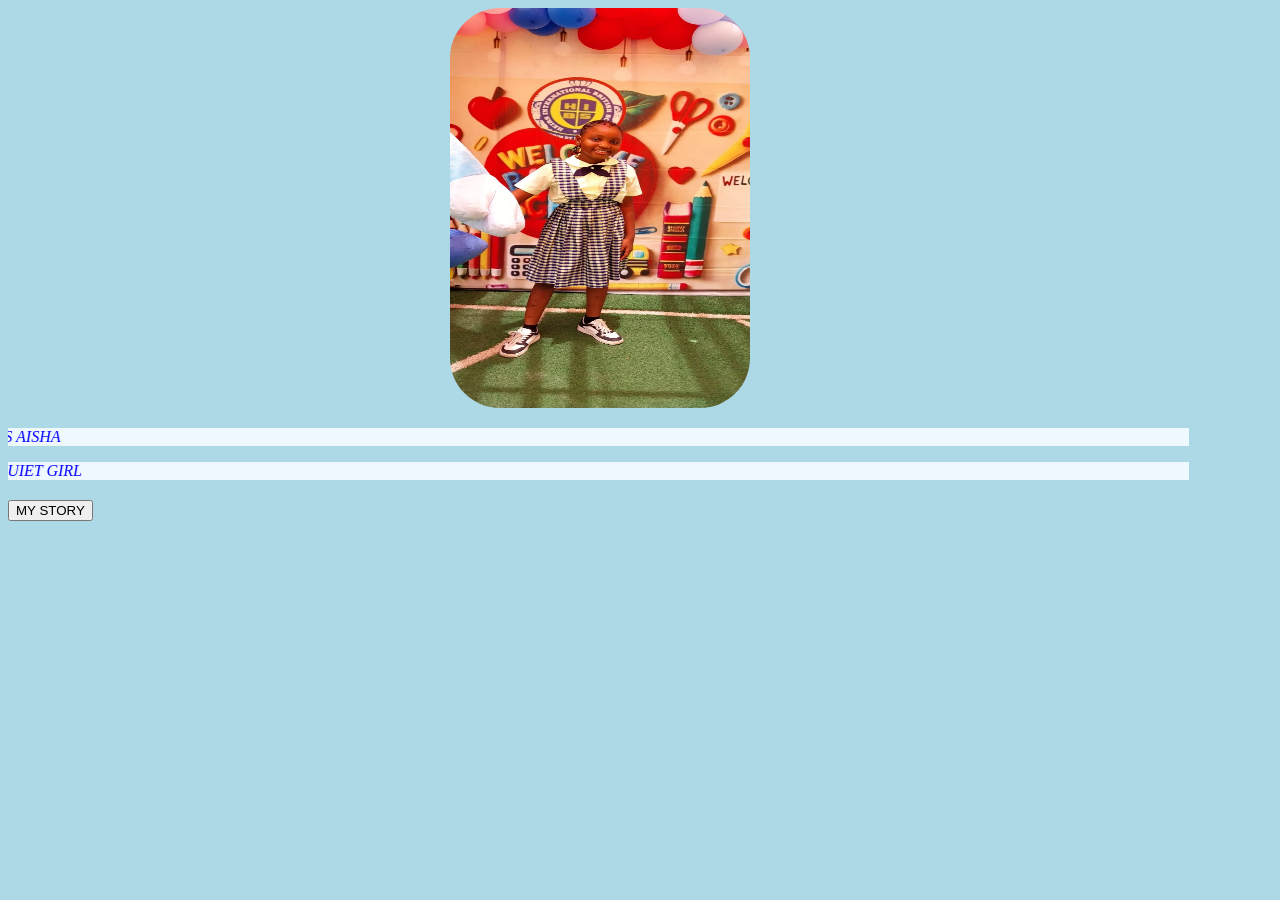
<file: index.html>
<!DOCTYPE html>
<html lang="en">
<head>
    <meta charset="UTF-8">
    <meta name="viewport" content="width=device-width, initial-scale=1.0">
    <title>THE QUIET GIRL</title>
    <link rel="stylesheet" href="aisha.css">
</head>
<body>
    <img class="img1" src="aisha1.jpeg" alt="AISHA">
   <marquee behavior="" direction="right"> <p>MY NAME IS AISHA</p>
    <p>I AM THE QUIET GIRL</p></marquee>

    <button onclick="alert('MY STORY IS COMING OUT IN THE NEXT 24HRS STAY TUNED')"> MY STORY </button>
</body>
</html>
</file>
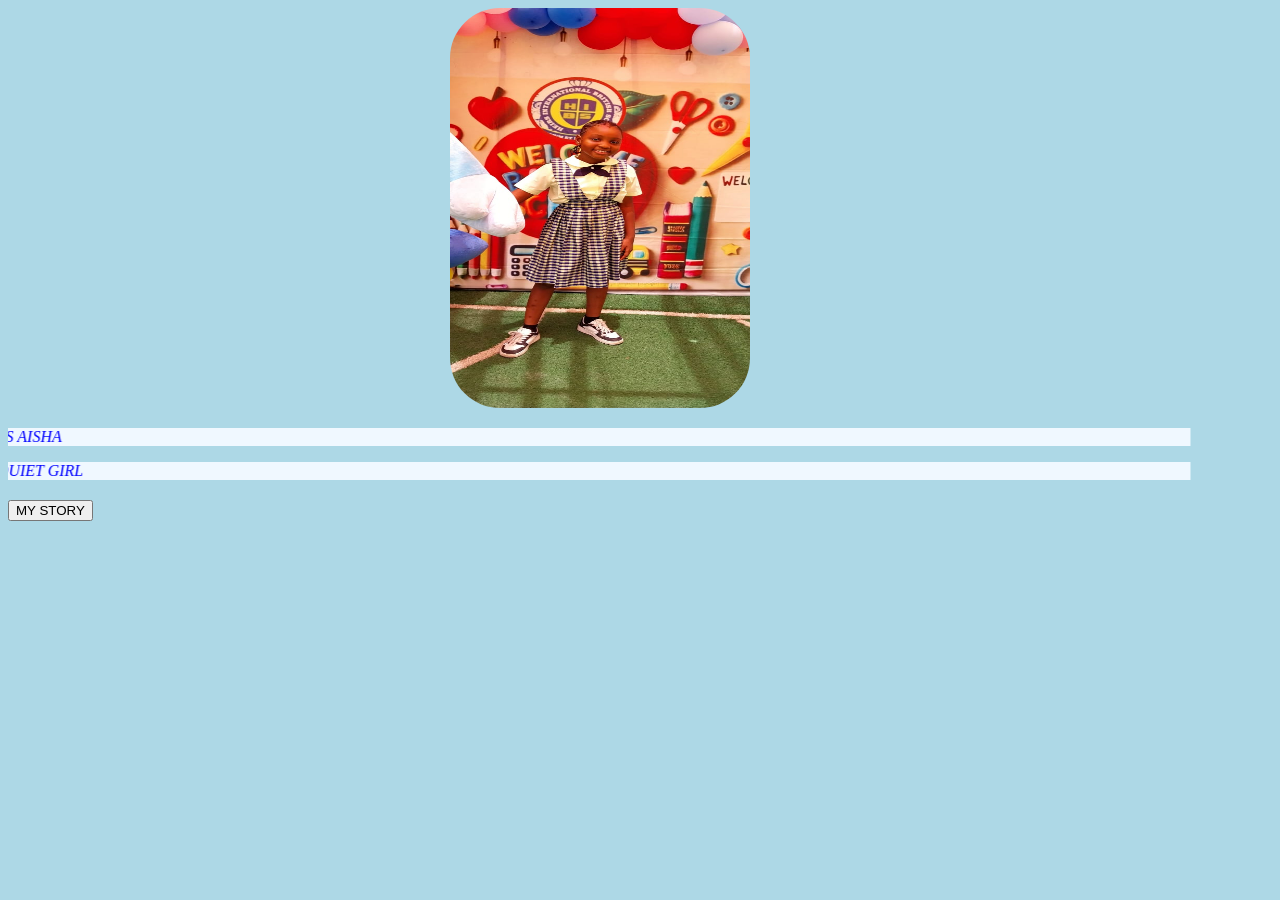
<file: aisha.html>
<!DOCTYPE html>
<html lang="en">
<head>
    <meta charset="UTF-8">
    <meta name="viewport" content="width=device-width, initial-scale=1.0">
    <title>THE QUIET GIRL</title>
    <link rel="stylesheet" href="aisha.css">
</head>
<body>
    <img class="img1" src="aisha1.jpeg" alt="AISHA">
   <marquee behavior="" direction="right"> <p>MY NAME IS AISHA</p>
    <p>I AM THE QUIET GIRL</p></marquee>

    <button>MY STORY</button>
</body>
</html>
</file>
<file: aisha.css>
body{
background-color: lightblue;
}
.img1{
    width: 300px; height: 400px;
   margin-left: 35%;
  border-radius:50px;
}
p{
    font-style: italic;
    background-color: aliceblue;
    color: blue;
}
</file>
